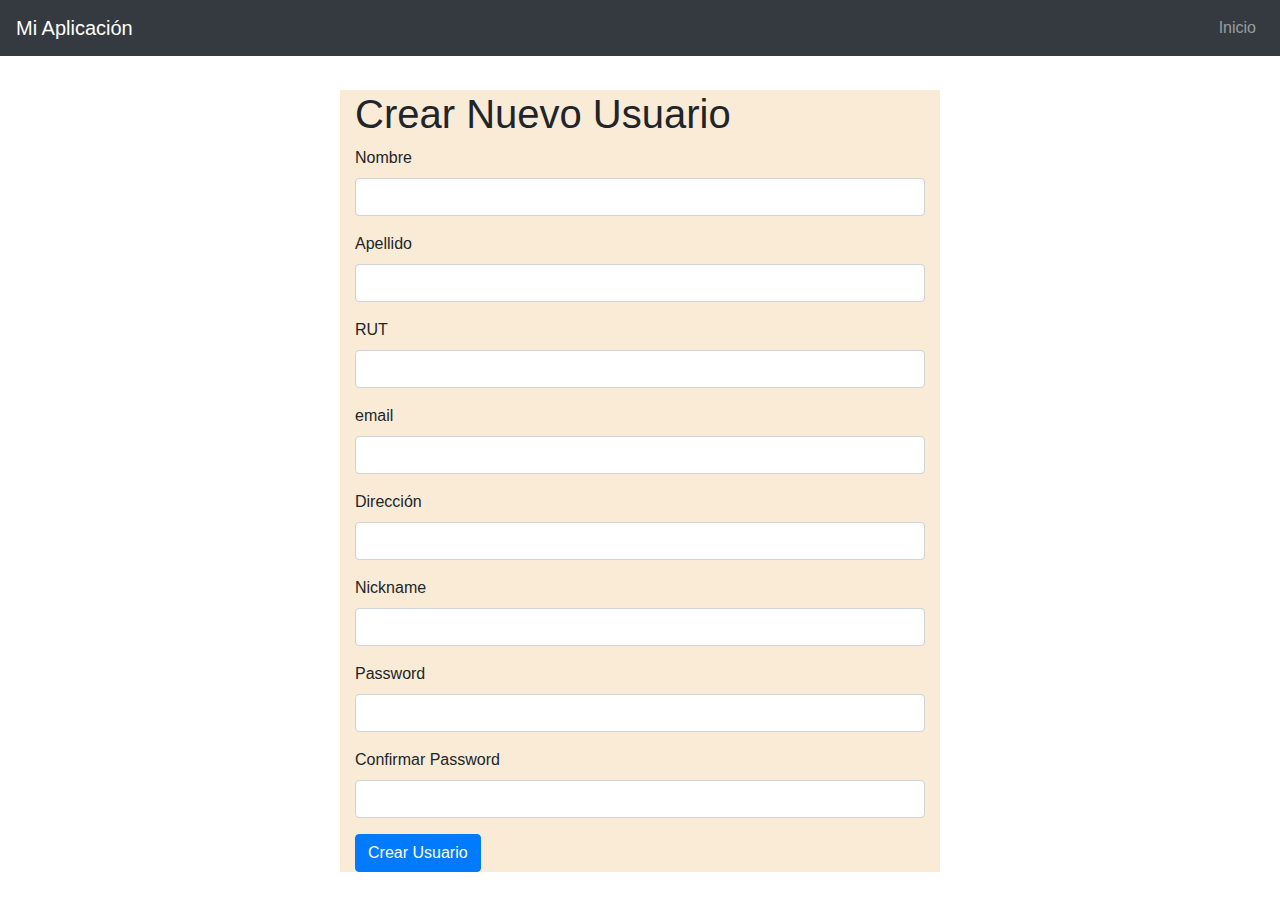
<file: html/crearUsuario.html>
<!DOCTYPE html>
<html lang="es">
<head>
  <meta charset="UTF-8">
  <meta name="viewport" content="width=device-width, initial-scale=1.0">
  <title>Formulario de Registro</title>
  <link rel="stylesheet" href="https://stackpath.bootstrapcdn.com/bootstrap/4.5.2/css/bootstrap.min.css">
  <script src="../js/creaUsuario.js"></script>
  <script src="https://code.jquery.com/jquery-3.5.1.slim.min.js"></script>
  <script src="https://cdn.jsdelivr.net/npm/@popperjs/core@2.5.4/dist/umd/popper.min.js"></script>
  <script src="https://stackpath.bootstrapcdn.com/bootstrap/4.5.2/js/bootstrap.min.js"></script>
  <style>
    /* Personalización adicional del formulario */
    body {
      padding-top: 50px;
    }
    .container {
      max-width: 600px;
      margin-top: 40px;
      margin-bottom: 40px;
      background-color: antiquewhite;
    }

    .footer {
      background-color: #f8f9fa;
      padding: 20px;
      text-align: center;
      position: fixed;
      bottom: 0;
      left: 0;
      right: 0;
      margin-top: 30px;
    }
  </style>
</head>
<body>
  <nav class="navbar navbar-expand-md navbar-dark bg-dark fixed-top">
    <a class="navbar-brand" href="#">Mi Aplicación</a>
    <button class="navbar-toggler" type="button" data-toggle="collapse" data-target="#navbarCollapse" aria-controls="navbarCollapse" aria-expanded="false" aria-label="Toggle navigation">
      <span class="navbar-toggler-icon"></span>
    </button>
    <div class="collapse navbar-collapse" id="navbarCollapse">
      <ul class="navbar-nav ml-auto">
        <li class="nav-item">
          <a class="nav-link" href="/user-ui/html/login.html">Inicio</a>
        </li>
      </ul>
    </div>
  </nav>

  <div class="container">
    <h1>Crear Nuevo Usuario</h1>
    <form>
      <div class="form-group">
        <label for="nombre">Nombre</label>
        <input type="text" class="form-control" id="name" required>
      </div>
      <div class="form-group">
        <label for="apellido">Apellido</label>
        <input type="text" class="form-control" id="lastName" required>
      </div>
      <div class="form-group">
        <label for="rut">RUT</label>
        <input type="text" class="form-control" id="dni" required>
      </div>
      <div class="form-group">
        <label for="apellido">email</label>
        <input type="email" class="form-control" id="email" required>
      </div>
      <div class="form-group">
        <label for="direccion">Dirección</label>
        <input type="text" class="form-control" id="address" required>
      </div>      
      <div class="form-group">
        <label for="direccion">Nickname</label>
        <input type="text" class="form-control" id="nick" required>
      </div>      
      <div class="form-group">
        <label for="direccion">Password</label>
        <input type="password" class="form-control" id="password" required>
      </div>      
      <div class="form-group">
        <label for="direccion">Confirmar Password</label>
        <input type="password" class="form-control" id="confirmPass" required>
      </div>      
      <button onclick="regUser()" type="submit" class="btn btn-primary" >Crear Usuario</button>
    </form>
  </div>
  <div id="error"></div>
</body>
</html>
</file>
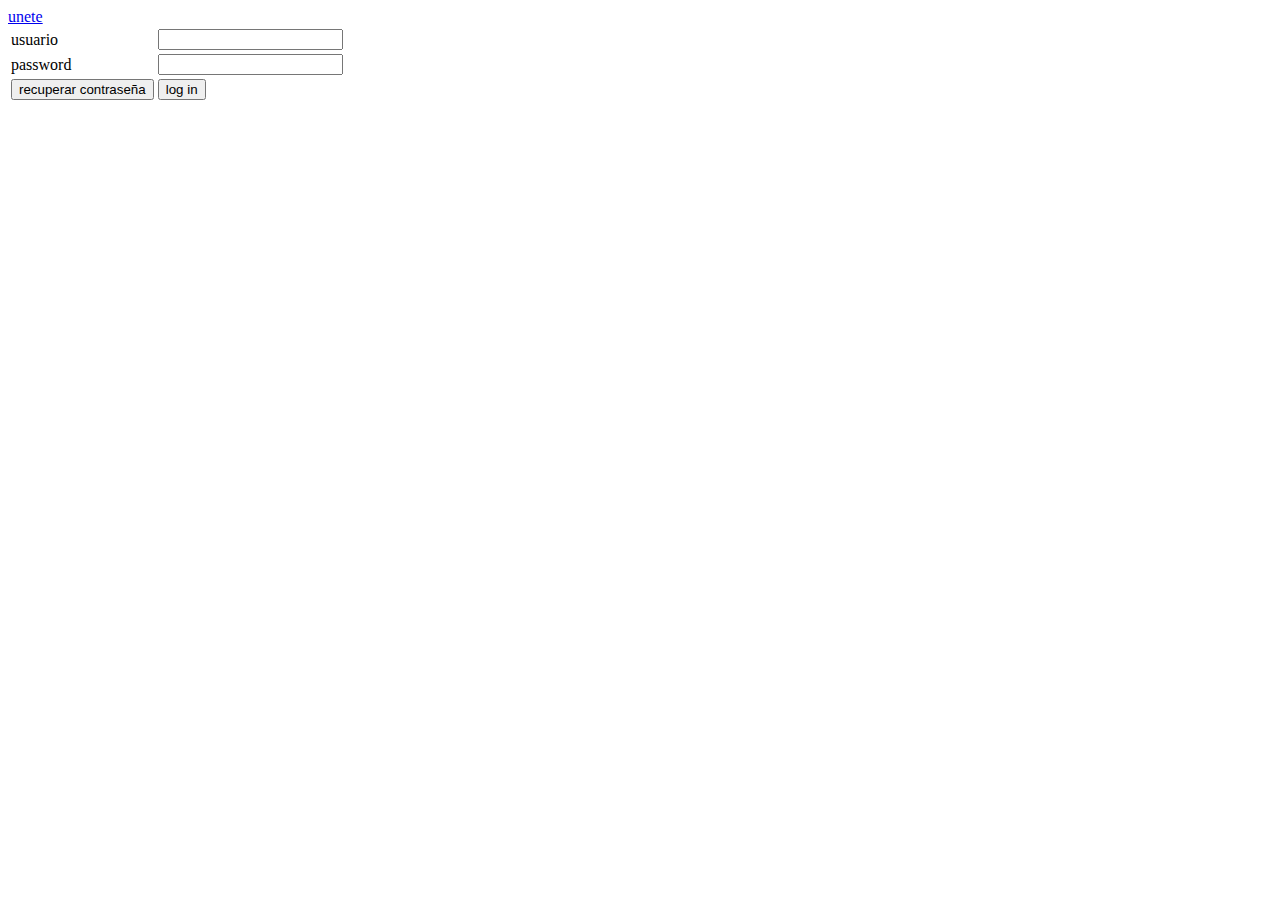
<file: html/login.html>
<!DOCTYPE html>
<html lang="en">
<head>
    <meta charset="UTF-8">
    <meta http-equiv="X-UA-Compatible" content="IE=edge">
    <meta name="viewport" content="width=device-width, initial-scale=1.0">
    <script src="../js/login.js"></script>
    <link rel="stylesheet" href="../css/login.css">
    <title>Login</title>
</head>
<body>
    <div id="loading-container" style="display: none;">
        <div id="loading-icon" style="display: none;"></div>
    </div>
    <div><a href="crearUsuario.html">unete</a></div>
    <div id="contenedor">
        <table>
            <tr>
                <td>
                    <label>usuario</label>
                </td>
                <td>
                    <input id="userNameId" type="text"/>
                </td>
            </tr>
            <tr>
                <td>
                    <label>password</label>
                </td>
                <td>
                    <input id="passwordId" type="password" />
                </td>
            </tr>
            <tr>
                <td>
                    <button>recuperar contraseña</label>
                </td>
                <td>
                    <button onclick="doLogin()">log in</button>
                </td>
            </tr>
        </table>
        <div id="error"></div>
    </div>
</body>
</html>
</file>
<file: css/login.css>
#loading-container {
    position: fixed;
    top: 0;
    left: 0;
    width: 100%;
    height: 100%;
    background-color: rgba(0, 0, 0, 0.8);
    z-index: 9999;
    display: flex;
    justify-content: center;
    align-items: center;
  }

#loading-icon {
    position: absolute;
    top: 50%;
    left: 50%;
    transform: translate(-50%, -50%);
    width: 50px;
    height: 50px;
    border-radius: 50%;
    border: 4px solid #f3f3f3;
    border-top: 4px solid #3498db;
    animation: spin 1s infinite linear;
  }
  
  @keyframes spin {
    0% { transform: rotate(0deg); }
    100% { transform: rotate(360deg); }
  }
</file>
